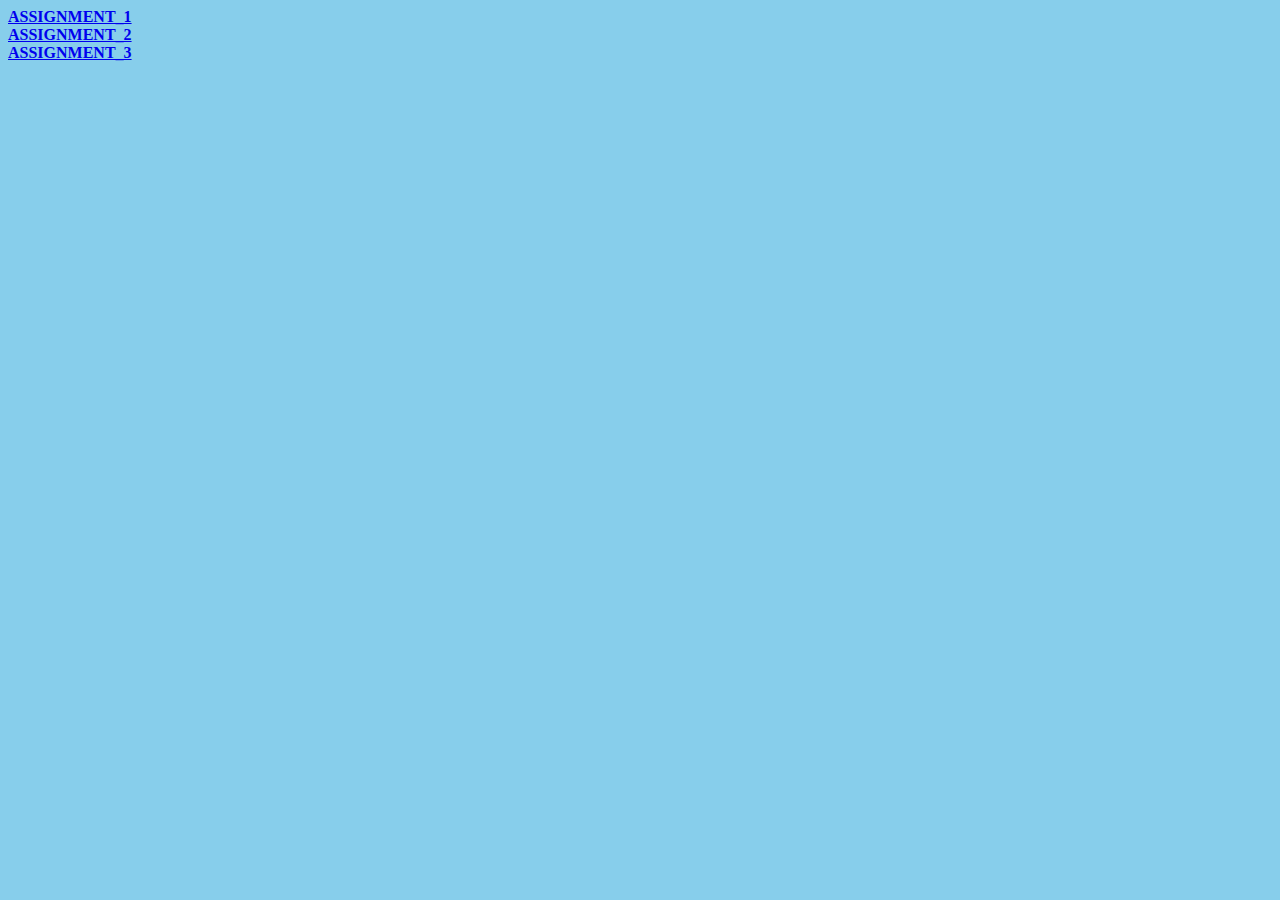
<file: index.html>
<!DOCTYPE html>
<html lang="en">
<head>
    <meta charset="UTF-8">
    <meta name="viewport" content="width=device-width, initial-scale=1.0">
    <title>Assignments</title>
    <link rel="stylesheet" href="in.css">
</head>
<body>
<a href="map.html"><b><strong>ASSIGNMENT_1</strong></b></a><br>
<a href="ass2.html"><b><strong>ASSIGNMENT_2</strong></b></a><br>
<a href="asas3.html"><b><strong>ASSIGNMENT_3</strong></b></a>
</body>
</html>
</file>
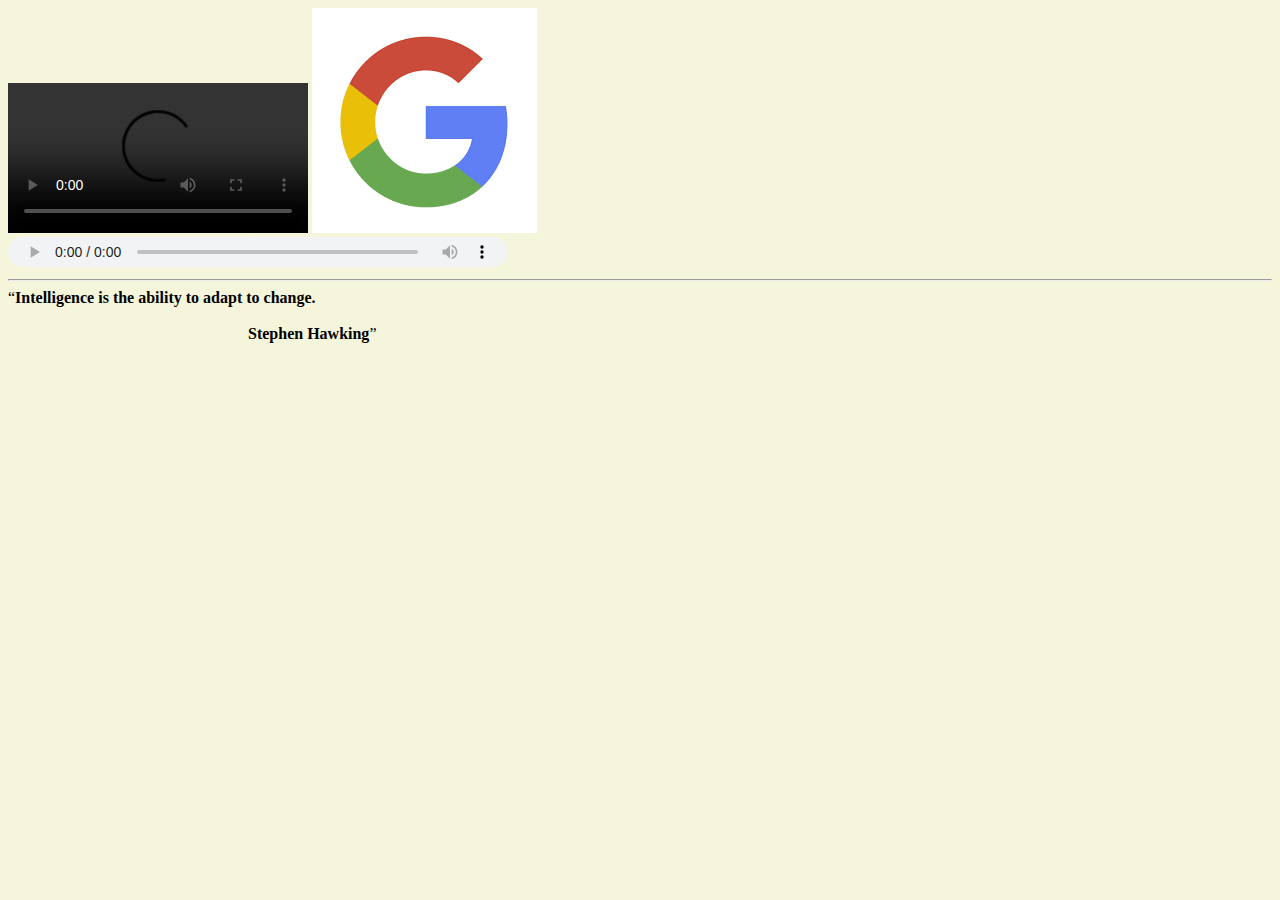
<file: asas3.html>
<!DOCTYPE html>
<html lang="en">
<head>
    <meta charset="UTF-8">
    <link rel="icon" href="[data-uri]">
    <link rel="stylesheet" href="asas3.css">
    <title>Document</title>
</head>
<body>
    <div >
        <span><video controls>
            <source src="https://tamil.statusdp.com/videos/files/Love/40301.mp4">
        </video><span>
            <img src="[data-uri]">
       </div>
       <div>
        <audio controls>
            <source src="https://offmusic.xyz/2020/Jail/Kaathodu%20Kaathanen-Isaiminis.com.mp3">
        </audio><br><hr>
        <q><strong>Intelligence is the ability to adapt to change.</strong><br><br>&emsp;&emsp;&emsp;&emsp;&emsp;&emsp;&emsp;&emsp;&emsp;&emsp;&emsp;&emsp;&emsp;&emsp;&emsp;<strong>Stephen Hawking</strong></q>
    </div> 
</body>
</html>
</file>
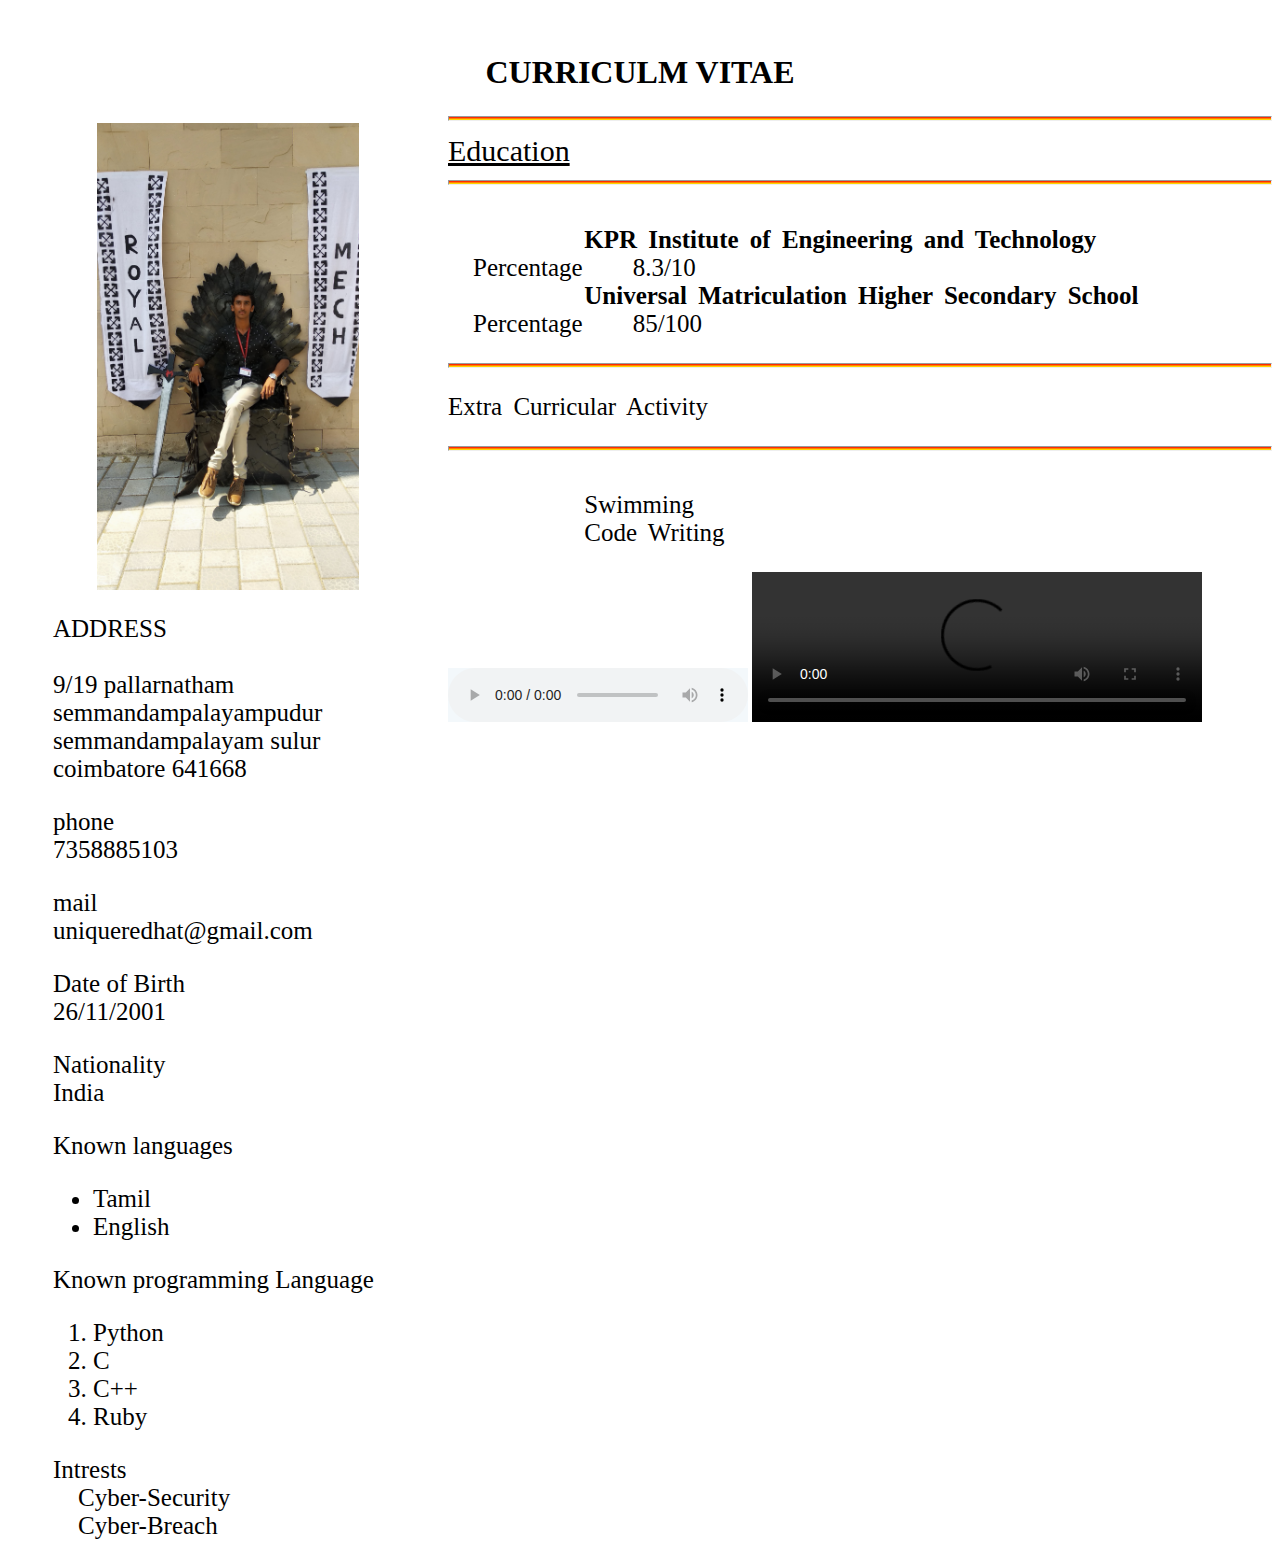
<file: ass2.html>
<!DOCTYPE html>
<html lang="en">
<head>
    <meta charset="UTF-8">
    <title>webpage</title>
    <link rel="stylesheet" href="ass2.css">
</head>
<body>
    <header>
        <h1>CURRICULM VITAE</h1>
    </header>
    <div class="sri">
        <img src="mine.jpg" alt="mine" />
        <p>
            ADDRESS <br><br>9/19 pallarnatham semmandampalayampudur semmandampalayam sulur coimbatore 641668
        </p>
        <p>
            phone <br>7358885103
        </p>
        <p>
            mail <br>uniqueredhat@gmail.com
        </p>
        <p>
            Date of Birth <br>26/11/2001
        </p>
        <p>
            Nationality <br> India
        </p>
        <p>
            Known languages<br>
            <ul>
                <li>
                    Tamil
                </li>
                <li>
                    English
                </li>
            </ul>
        </p>
        <p>
            Known programming Language<br>
            <ol>
                <li>
                    Python
                </li>
                <li>
                    C
                </li>
                <li>
                    C++
                </li>
                <li>
                    Ruby
                </li>
            </ol>
        </p>
        <p>
            Intrests<br>&emsp;Cyber-Security<br>&emsp;Cyber-Breach
        </p>
    </div>
    <div class="edu">
        <p><hr><u class="id">Education</u><hr><br>&emsp;&emsp;&emsp;&emsp; &emsp;<b>KPR Institute of Engineering and Technology</b>&emsp;&emsp;&emsp;&emsp;&emsp;&emsp; &emsp;Percentage&emsp;&emsp;8.3/10<br>
&emsp;&emsp;&emsp;&emsp; &emsp;<b>Universal Matriculation Higher Secondary School</b>&emsp;&emsp;&emsp;&emsp; &emsp;Percentage&emsp;&emsp;85/100</p>
       <hr> <p>Extra Curricular Activity<hr><br>&emsp;&emsp;&emsp;&emsp; &emsp;Swimming<br>&emsp;&emsp;&emsp;&emsp; &emsp;Code Writing</p>
    </div>
    <audio controls class="audio">
        <source src="https://offmusic.xyz/2020/Jail/Kaathodu%20Kaathanen-Isaiminis.com.mp3">
    </audio>
    <video autoplay controls id="video">
        <source src="https://downloadstatus.xyz/tamil/Yaen-Ennai-Pirindhaai-tamil-whatsapp-status.mp4">
    </video>
</body>
</html>
</file>
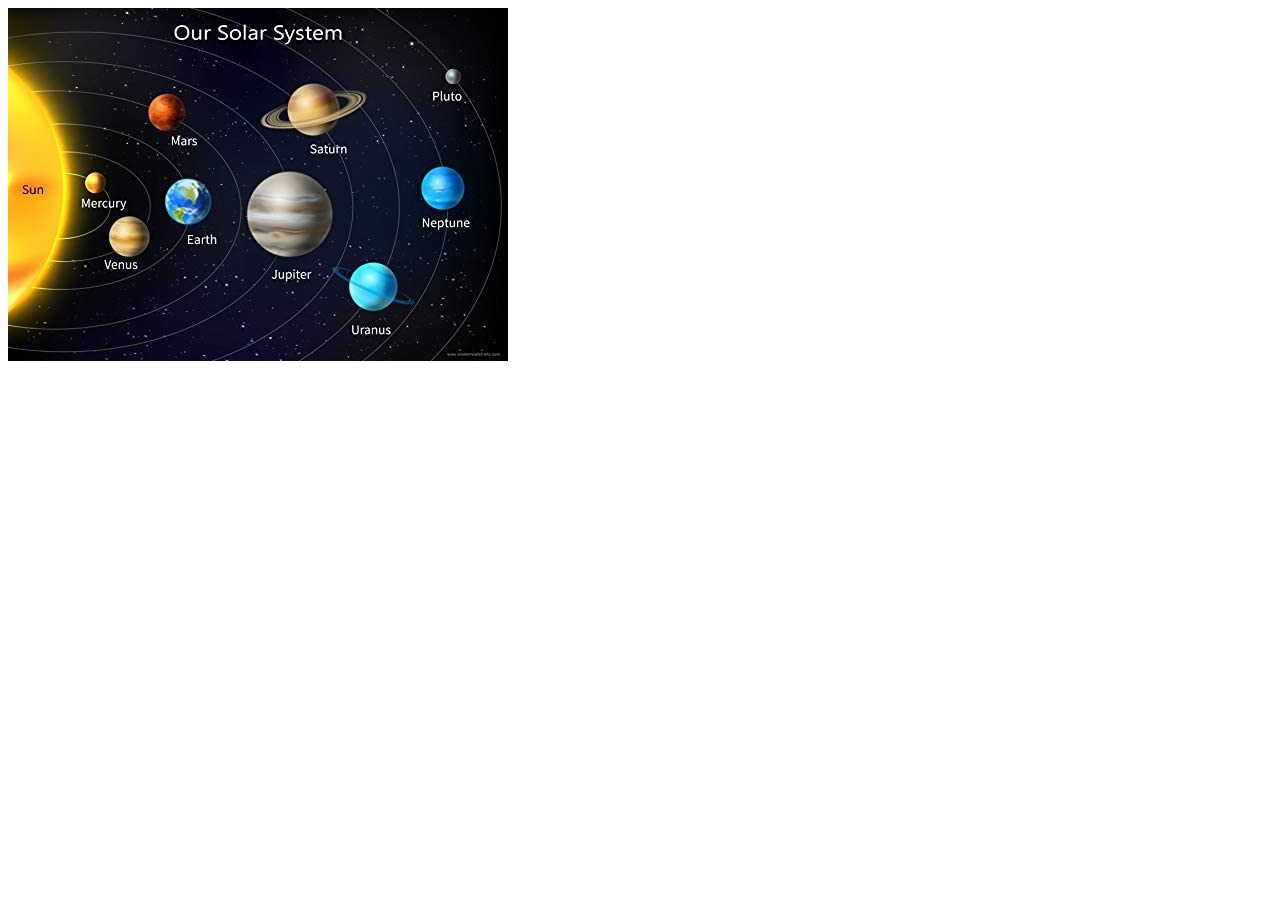
<file: map.html>
<!DOCTYPE html>
<html lang="en">
<head>
    <meta charset="UTF-8">
    <meta name="viewport" content="width=device-width, initial-scale=1.0">
    <title>Map</title>
</head>
<body>
    <img src="solar.jpg" usemap="#image-map">

<map name="image-map">
    <area target="_blank" alt="SUN" title="SUN" href="https://en.wikipedia.org/wiki/Sun" coords="4,63,12,71,30,90,40,111,48,133,54,157,57,187,54,216,43,243,32,266,20,281,8,295,1,304" shape="poly">
    <area target="_blank" alt="MERCURY" title="MERCURY" href="https://en.wikipedia.org/wiki/Mercury_(planet)" coords="80,181,85,184,91,185,96,183,100,177,98,171,92,167,82,166,78,171" shape="poly">
    <area target="_blank" alt="VENUS" title="VENUS" href="https://en.wikipedia.org/wiki/Venus" coords="101,233,105,242,114,248,123,250,131,249,138,243,141,232,140,221,134,213,125,210,116,209,107,213,102,220,101,225" shape="poly">
    <area target="_blank" alt="EARTH" title="EARTH" href="https://en.wikipedia.org/wiki/Earth" coords="158,204,166,213,174,216,182,218,190,217,198,211,203,201,203,190,198,180,190,172,178,171,170,174,162,179,156,188" shape="poly">
    <area target="_blank" alt="MARS" title="MARS" href="https://en.wikipedia.org/wiki/Mars" coords="141,110,142,116,148,120,153,122,158,125,165,123,170,121,175,115,178,106,178,98,174,92,169,88,161,85,154,85,145,88,141,96,140,102" shape="poly">
    <area target="_blank" alt="JUPITER" title="JUPITER" href="https://en.wikipedia.org/wiki/Jupiter" coords="248,180,240,195,240,212,244,231,266,249,290,248,312,239,320,224,326,211,325,198,322,187,306,170,282,162,262,166" shape="poly">
    <area target="_blank" alt="SATURN" title="SATURN" href="https://en.wikipedia.org/wiki/Saturn" coords="280,100,280,106,282,112,286,118,295,125,307,127,317,125,324,120,329,113,333,108,338,104,332,86,328,86,321,79,309,75,301,75,292,78,283,84,273,104,264,105,261,112,271,115,278,117,336,84,353,86,346,97,332,86" shape="poly">
    <area target="_blank" alt="URANUS" title="URANUS" href="https://en.wikipedia.org/wiki/Uranus" coords="344,267,354,259,364,255,376,257,381,263,387,269,389,279,387,289,382,293,378,300,368,303,357,304,348,297,343,290,341,277" shape="poly">
    <area target="_blank" alt="NEPTUNE" title="NEPTUNE" href="https://en.wikipedia.org/wiki/Neptune" coords="414,182,415,192,424,198,434,202,443,201,449,198,454,191,458,183,456,174,452,165,446,162,438,159,429,159,422,162,416,170,412,175" shape="poly">
    <area target="_blank" alt="PLUTO" title="PLUTO" href="https://en.wikipedia.org/wiki/Pluto" coords="436,69,439,73,444,75,451,74,453,68,448,61,441,61" shape="poly">
</map>
</body>
</html>
</file>
<file: in.css>
a:visited{
color:red;
}
a:hover{
color:pink;
}
body{
 background-color:skyblue; 
}
</file>
<file: asas3.css>
body{
    background-repeat: no-repeat;
    background-position: center;
  background-repeat: no-repeat;
  background-size: cover;
  background-color: #f5f5dc;
  

}
video{
    animation: background 7s  infinite;
}
audio{
    width:500px;
    height:30px;
    animation: background 7s  infinite;
}
@keyframes background {
    0% { background-color: #ffffff; 
        border: 20px solid;
        border-image: linear-gradient(#000000, #ffffff) 30;}
    33% { background-color: #13e413;
        border: 20px solid;
        border-image: linear-gradient(#000000, #ffffff) 30;}  
    67% { background-color: #000000; 
        border: 20px solid;
        border-image: linear-gradient( #ffffff,#000000) 30;}
    100% { background-color: #f99; 
        } 
  }
</file>
<file: ass2.css>
header{
    text-align: center;
    padding-top: 25px;
}
body{
    animation: body 7s  infinite;
}

img{
    display: block;
    margin-left: auto;
    margin-right: auto;
    margin-top: 10px;
    margin-bottom: auto;
    width: 75%;
    height: 50%;
}  
.sri{
    padding-right: 20px;
    padding-left: 20px;
    float: left;
    margin-right: 25px;
    margin-left: 25px;
    width: 350px;
    height: 100%;
    font-size: 25px;
    animation: first 7s  infinite;
}
.edu{
font-size: 25px;
word-spacing: 5px;
margin-top: 10px;
}
hr{
    background: repeating-linear-gradient(red,yellow);
    height: 3px;
}
u{
    animation: second 7s  infinite;
}
.id{
    font-size:30px;
}

@keyframes first {
    0% { background: #ffffff; }
    33% { background: #acbbac;}  
    67% { background: #000000;
        color: #ffffff;    }
    100% { background: #f99;} 
  }
@keyframes body {
    0%{background: #ffffff;} 
    50%{
        background: #000000;
        color: #ffffff;
    }
  }
@keyframes second{
    0% { background: repeating-linear-gradient(red,yellow);}
    33% { background: repeating-linear-gradient(yellow,green);}  
    67% { background: repeating-linear-gradient(yellow,red);}
    100% { background:repeating-linear-gradient(red,green); }

}
audio{
    background-color: #f3f8fb;
}
#video{
    width: 450px;
}
</file>
